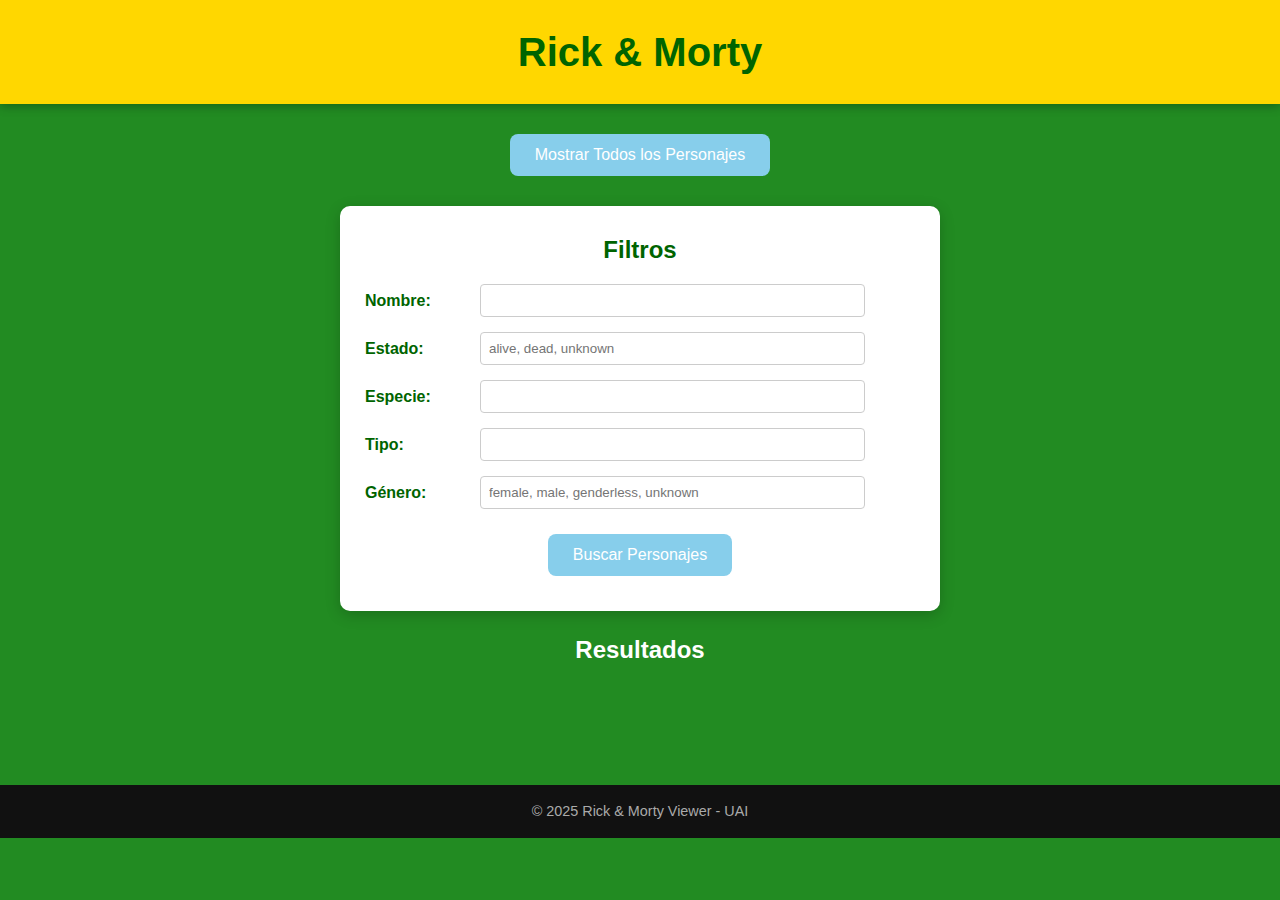
<file: Clase-API REST/index.html>
<!DOCTYPE html>
<html lang="es">
<head>
    <meta charset="UTF-8">
    <meta name="viewport" content="width=device-width, initial-scale=1.0">
    <title>Rick & Morty API Explorer</title>
    <link rel="stylesheet" href="styles.css">
</head>
<body>
    <header>
        <h1>Rick & Morty</h1>
    </header>
    <main>
        <section class="actions">
            <button id="getAllCharacters" aria-label="Mostrar todos los personajes">Mostrar Todos los Personajes</button>
        </section>
        <section class="filters">
            <h2>Filtros</h2>
            <form id="filterForm">
                <div class="filter-group">
                    <label for="name">Nombre:</label>
                    <input type="text" id="name" name="name" aria-label="Filtrar por nombre">
                </div>
                <div class="filter-group">
                    <label for="status">Estado:</label>
                    <input type="text" id="status" name="status" placeholder="alive, dead, unknown" aria-label="Filtrar por estado">
                </div>
                <div class="filter-group">
                    <label for="species">Especie:</label>
                    <input type="text" id="species" name="species" aria-label="Filtrar por especie">
                </div>
                <div class="filter-group">
                    <label for="type">Tipo:</label>
                    <input type="text" id="type" name="type" aria-label="Filtrar por tipo">
                </div>
                <div class="filter-group">
                    <label for="gender">Género:</label>
                    <input type="text" id="gender" name="gender" placeholder="female, male, genderless, unknown" aria-label="Filtrar por género">
                </div>
                <button type="submit" id="filterCharacters" aria-label="Buscar personajes">Buscar Personajes</button>
            </form>
        </section>
        <section id="results">
            <h2>Resultados</h2>
            <div id="characterList" class="cards"></div>
        </section>
    </main>
    <footer>
        <p>© 2025 Rick & Morty Viewer - UAI</p>
    </footer>
    <script src="script.js"></script>
</body>
</html>
</file>
<file: Clase-API REST/styles.css>
* {
    margin: 0;
    padding: 0;
    box-sizing: border-box;
}

body {
    font-family: 'Segoe UI', sans-serif;
    background-color: #228b22;
    color: #fff;
    text-align: center;
    line-height: 1.6;
}

header {
    background-color: #ffd700;
    padding: 20px;
    box-shadow: 0 2px 10px rgba(0, 0, 0, 0.3);
    animation: fadeIn 1s ease-in;
}

header h1 {
    color: #006400;
    font-size: 2.5rem;
}

main {
    padding: 20px;
    display: flex;
    flex-direction: column;
    align-items: center;
}

.actions {
    margin-bottom: 20px;
}

button {
    background-color: #87ceeb;
    color: #fff;
    border: none;
    padding: 12px 25px;
    margin: 10px 5px;
    font-size: 16px;
    border-radius: 8px;
    cursor: pointer;
    transition: background-color 0.3s, transform 0.2s;
}

button:hover {
    background-color: #00b7eb;
    transform: scale(1.05);
}

.filters {
    background-color: #fff;
    color: #006400;
    padding: 25px;
    border-radius: 10px;
    width: 90%;
    max-width: 600px;
    margin-bottom: 20px;
    box-shadow: 0 4px 15px rgba(0, 0, 0, 0.2);
    animation: slideUp 1s ease-out;
}

.filters h2 {
    margin-bottom: 15px;
    font-size: 1.5rem;
}

.filter-group {
    margin: 15px 0;
    text-align: left;
    display: flex;
    align-items: center;
}

.filter-group label {
    margin-right: 15px;
    font-weight: bold;
    flex: 0 0 100px;
}

.filter-group input {
    padding: 8px;
    width: 70%;
    border: 1px solid #ccc;
    border-radius: 4px;
    transition: border-color 0.3s;
}

.filter-group input:focus {
    border-color: #00b7eb;
    outline: none;
}

#results h2 {
    margin-bottom: 15px;
    font-size: 1.5rem;
}

.cards {
    display: flex;
    flex-wrap: wrap;
    justify-content: center;
    gap: 20px;
    padding: 20px;
}

.character-card {
    background-color: #fff;
    color: #006400;
    border-radius: 10px;
    width: 220px;
    padding: 15px;
    text-align: center;
    box-shadow: 0 4px 12px rgba(0, 0, 0, 0.3);
    animation: popIn 0.5s ease-out;
    transition: transform 0.3s;
}

.character-card:hover {
    transform: translateY(-5px);
}

.character-card img {
    width: 100%;
    border-radius: 6px;
    margin-bottom: 10px;
}

footer {
    margin-top: 40px;
    padding: 15px;
    background-color: #111;
    color: #aaa;
    font-size: 0.9rem;
}

@keyframes fadeIn {
    from { opacity: 0; }
    to { opacity: 1; }
}

@keyframes slideUp {
    from { transform: translateY(20px); opacity: 0; }
    to { transform: translateY(0); opacity: 1; }
}

@keyframes popIn {
    from { transform: scale(0.8); opacity: 0; }
    to { transform: scale(1); opacity: 1; }
}

@media (max-width: 600px) {
    .filters { width: 100%; padding: 15px; }
    .filter-group { flex-direction: column; text-align: center; }
    .filter-group label { margin-bottom: 5px; margin-right: 0; }
    .filter-group input { width: 100%; }
    .character-card { width: 150px; }
}
</file>
